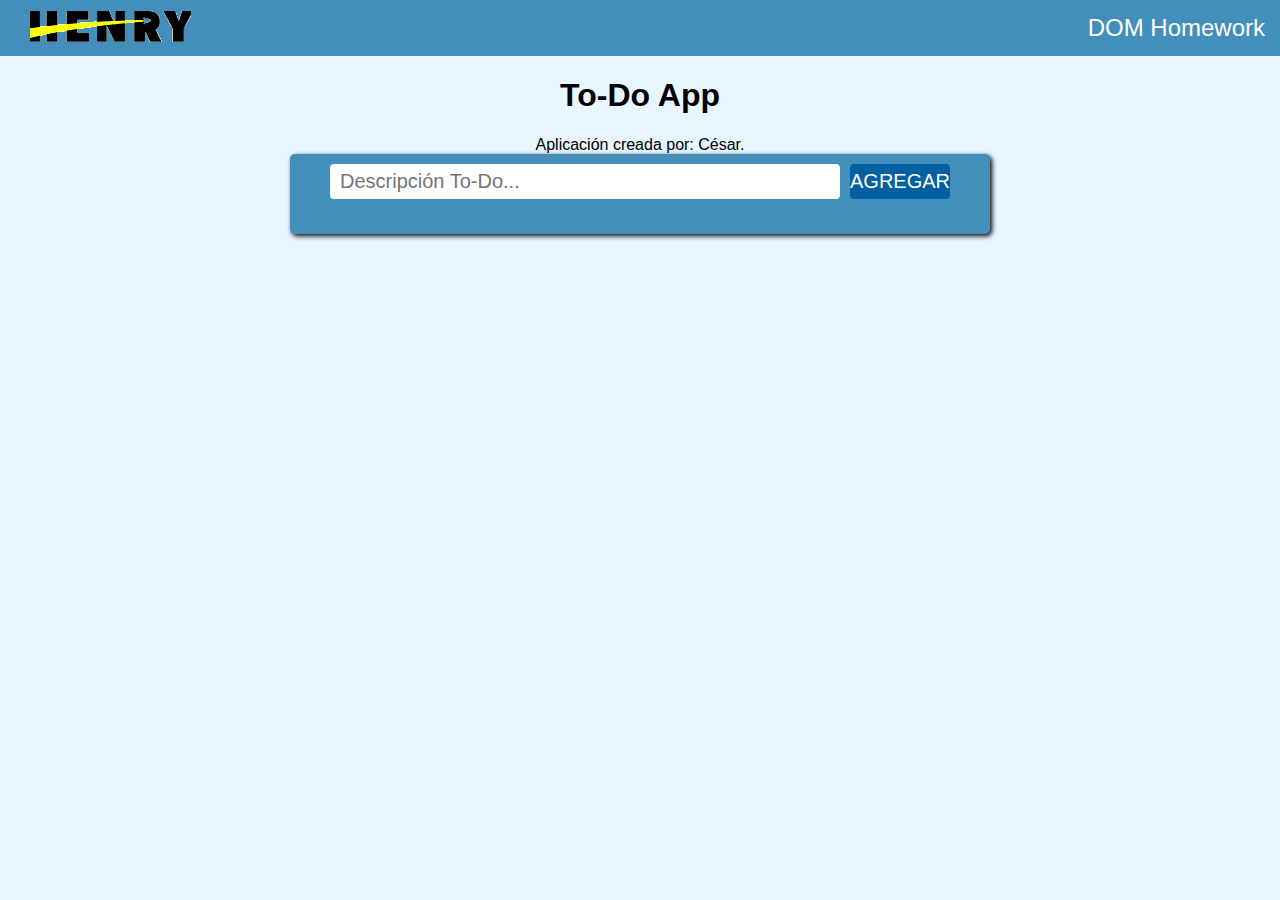
<file: 01-DOM/homework/index.html>
<html>
    <head>
        <meta charset="utf-8">
        <title>Henry</title>
        <link rel="stylesheet" href="./assets/style.css">
        <script type="text/javascript" src="./DOMhomework.js" async></script>
    </head>
    <body>
        <div id="header">
            <a href="https://www.soyhenry.com/" target="_blank_"><img src="./assets/henry.png" /></a>
            <span>DOM Homework</span>
        </div>
        <h1>To-Do App</h1>
        <div><span id="createdBy">Aplicación creada por:</span></div>
        <div id="container">
            <div id="inputContainer">
                <input type="text" id="toDoInput" placeholder="Descripción To-Do..."/><div id="addButton"><span>AGREGAR</span></div>
            </div>
            <div id="toDoContainer"></div>
        </div>
    </body>
</html>
</file>
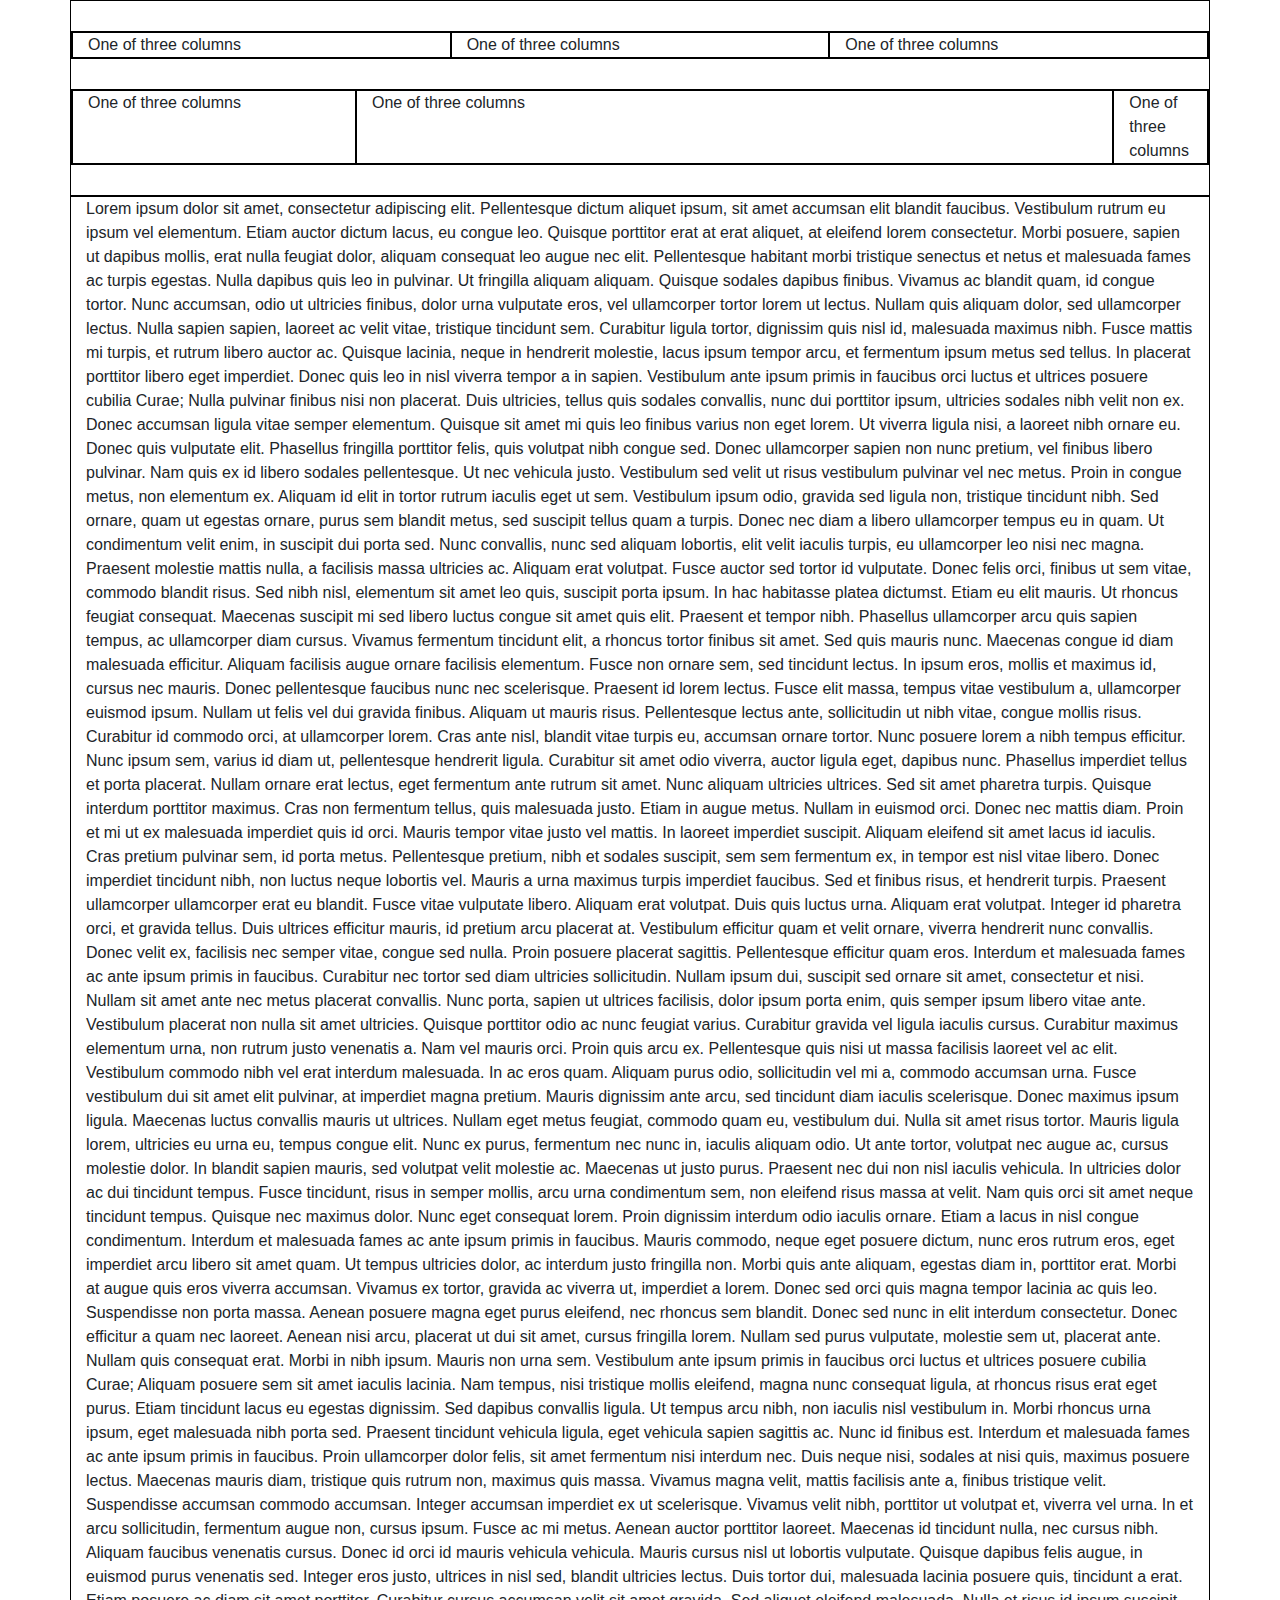
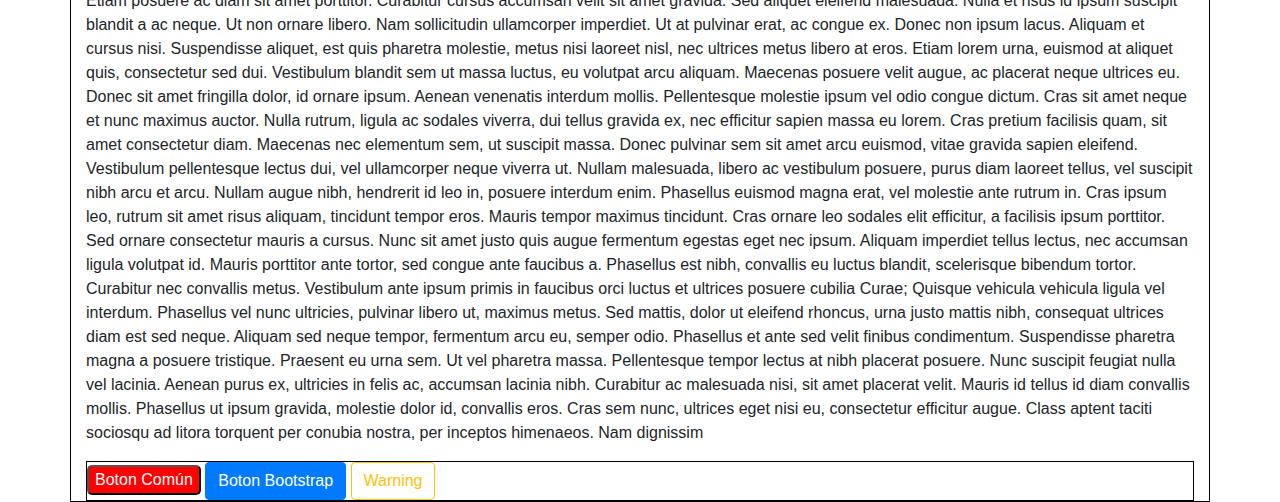
<file: 02-CSS/demo/index.html>
<!DOCTYPE html>

<html>

<head>
  <link rel="stylesheet" href="https://stackpath.bootstrapcdn.com/bootstrap/4.4.1/css/bootstrap.min.css"
    integrity="sha384-Vkoo8x4CGsO3+Hhxv8T/Q5PaXtkKtu6ug5TOeNV6gBiFeWPGFN9MuhOf23Q9Ifjh" crossorigin="anonymous">
</head>
<meta charset=UTF-8>
<style media="screen">
  .buttonComun {
    color: white;
    background-color: red;
    border-radius: 5px;
  }

  div {
    border: 1px solid black;
  }

  div.row {
    margin-top: 30px;
    margin-bottom: 30px;
  }
</style>

<body>


  <div class="container">
    <div class="row">
      <div class="col-sm">
        One of three columns
      </div>
      <div class="col-sm">
        One of three columns
      </div>
      <div class="col-sm">
        One of three columns
      </div>
    </div>
    <div class="row">
      <div class="col-lg-3">
        One of three columns
      </div>
      <div class="col-lg-8">
        One of three columns
      </div>
      <div class="col-lg-1">
        One of three columns
      </div>
    </div>
  </div>

  <div class='container'>
    <p> Lorem ipsum dolor sit amet, consectetur adipiscing elit. Pellentesque dictum aliquet ipsum, sit amet accumsan
      elit blandit faucibus. Vestibulum rutrum eu ipsum vel elementum. Etiam auctor dictum lacus, eu congue leo. Quisque
      porttitor erat at erat aliquet, at eleifend lorem consectetur. Morbi posuere, sapien ut dapibus mollis, erat nulla
      feugiat dolor, aliquam consequat leo augue nec elit. Pellentesque habitant morbi tristique senectus et netus et
      malesuada fames ac turpis egestas. Nulla dapibus quis leo in pulvinar. Ut fringilla aliquam aliquam. Quisque
      sodales dapibus finibus. Vivamus ac blandit quam, id congue tortor. Nunc accumsan, odio ut ultricies finibus,
      dolor urna vulputate eros, vel ullamcorper tortor lorem ut lectus. Nullam quis aliquam dolor, sed ullamcorper
      lectus.

      Nulla sapien sapien, laoreet ac velit vitae, tristique tincidunt sem. Curabitur ligula tortor, dignissim quis nisl
      id, malesuada maximus nibh. Fusce mattis mi turpis, et rutrum libero auctor ac. Quisque lacinia, neque in
      hendrerit molestie, lacus ipsum tempor arcu, et fermentum ipsum metus sed tellus. In placerat porttitor libero
      eget imperdiet. Donec quis leo in nisl viverra tempor a in sapien. Vestibulum ante ipsum primis in faucibus orci
      luctus et ultrices posuere cubilia Curae; Nulla pulvinar finibus nisi non placerat. Duis ultricies, tellus quis
      sodales convallis, nunc dui porttitor ipsum, ultricies sodales nibh velit non ex. Donec accumsan ligula vitae
      semper elementum. Quisque sit amet mi quis leo finibus varius non eget lorem.

      Ut viverra ligula nisi, a laoreet nibh ornare eu. Donec quis vulputate elit. Phasellus fringilla porttitor felis,
      quis volutpat nibh congue sed. Donec ullamcorper sapien non nunc pretium, vel finibus libero pulvinar. Nam quis ex
      id libero sodales pellentesque. Ut nec vehicula justo. Vestibulum sed velit ut risus vestibulum pulvinar vel nec
      metus. Proin in congue metus, non elementum ex. Aliquam id elit in tortor rutrum iaculis eget ut sem. Vestibulum
      ipsum odio, gravida sed ligula non, tristique tincidunt nibh. Sed ornare, quam ut egestas ornare, purus sem
      blandit metus, sed suscipit tellus quam a turpis. Donec nec diam a libero ullamcorper tempus eu in quam.

      Ut condimentum velit enim, in suscipit dui porta sed. Nunc convallis, nunc sed aliquam lobortis, elit velit
      iaculis turpis, eu ullamcorper leo nisi nec magna. Praesent molestie mattis nulla, a facilisis massa ultricies ac.
      Aliquam erat volutpat. Fusce auctor sed tortor id vulputate. Donec felis orci, finibus ut sem vitae, commodo
      blandit risus. Sed nibh nisl, elementum sit amet leo quis, suscipit porta ipsum. In hac habitasse platea dictumst.
      Etiam eu elit mauris. Ut rhoncus feugiat consequat. Maecenas suscipit mi sed libero luctus congue sit amet quis
      elit. Praesent et tempor nibh. Phasellus ullamcorper arcu quis sapien tempus, ac ullamcorper diam cursus. Vivamus
      fermentum tincidunt elit, a rhoncus tortor finibus sit amet.

      Sed quis mauris nunc. Maecenas congue id diam malesuada efficitur. Aliquam facilisis augue ornare facilisis
      elementum. Fusce non ornare sem, sed tincidunt lectus. In ipsum eros, mollis et maximus id, cursus nec mauris.
      Donec pellentesque faucibus nunc nec scelerisque. Praesent id lorem lectus.

      Fusce elit massa, tempus vitae vestibulum a, ullamcorper euismod ipsum. Nullam ut felis vel dui gravida finibus.
      Aliquam ut mauris risus. Pellentesque lectus ante, sollicitudin ut nibh vitae, congue mollis risus. Curabitur id
      commodo orci, at ullamcorper lorem. Cras ante nisl, blandit vitae turpis eu, accumsan ornare tortor. Nunc posuere
      lorem a nibh tempus efficitur. Nunc ipsum sem, varius id diam ut, pellentesque hendrerit ligula. Curabitur sit
      amet odio viverra, auctor ligula eget, dapibus nunc. Phasellus imperdiet tellus et porta placerat. Nullam ornare
      erat lectus, eget fermentum ante rutrum sit amet.

      Nunc aliquam ultricies ultrices. Sed sit amet pharetra turpis. Quisque interdum porttitor maximus. Cras non
      fermentum tellus, quis malesuada justo. Etiam in augue metus. Nullam in euismod orci. Donec nec mattis diam. Proin
      et mi ut ex malesuada imperdiet quis id orci. Mauris tempor vitae justo vel mattis. In laoreet imperdiet suscipit.
      Aliquam eleifend sit amet lacus id iaculis. Cras pretium pulvinar sem, id porta metus. Pellentesque pretium, nibh
      et sodales suscipit, sem sem fermentum ex, in tempor est nisl vitae libero. Donec imperdiet tincidunt nibh, non
      luctus neque lobortis vel. Mauris a urna maximus turpis imperdiet faucibus. Sed et finibus risus, et hendrerit
      turpis.

      Praesent ullamcorper ullamcorper erat eu blandit. Fusce vitae vulputate libero. Aliquam erat volutpat. Duis quis
      luctus urna. Aliquam erat volutpat. Integer id pharetra orci, et gravida tellus. Duis ultrices efficitur mauris,
      id pretium arcu placerat at. Vestibulum efficitur quam et velit ornare, viverra hendrerit nunc convallis. Donec
      velit ex, facilisis nec semper vitae, congue sed nulla. Proin posuere placerat sagittis. Pellentesque efficitur
      quam eros. Interdum et malesuada fames ac ante ipsum primis in faucibus. Curabitur nec tortor sed diam ultricies
      sollicitudin. Nullam ipsum dui, suscipit sed ornare sit amet, consectetur et nisi.

      Nullam sit amet ante nec metus placerat convallis. Nunc porta, sapien ut ultrices facilisis, dolor ipsum porta
      enim, quis semper ipsum libero vitae ante. Vestibulum placerat non nulla sit amet ultricies. Quisque porttitor
      odio ac nunc feugiat varius. Curabitur gravida vel ligula iaculis cursus. Curabitur maximus elementum urna, non
      rutrum justo venenatis a. Nam vel mauris orci. Proin quis arcu ex. Pellentesque quis nisi ut massa facilisis
      laoreet vel ac elit. Vestibulum commodo nibh vel erat interdum malesuada. In ac eros quam. Aliquam purus odio,
      sollicitudin vel mi a, commodo accumsan urna.

      Fusce vestibulum dui sit amet elit pulvinar, at imperdiet magna pretium. Mauris dignissim ante arcu, sed tincidunt
      diam iaculis scelerisque. Donec maximus ipsum ligula. Maecenas luctus convallis mauris ut ultrices. Nullam eget
      metus feugiat, commodo quam eu, vestibulum dui. Nulla sit amet risus tortor. Mauris ligula lorem, ultricies eu
      urna eu, tempus congue elit. Nunc ex purus, fermentum nec nunc in, iaculis aliquam odio. Ut ante tortor, volutpat
      nec augue ac, cursus molestie dolor. In blandit sapien mauris, sed volutpat velit molestie ac. Maecenas ut justo
      purus. Praesent nec dui non nisl iaculis vehicula.

      In ultricies dolor ac dui tincidunt tempus. Fusce tincidunt, risus in semper mollis, arcu urna condimentum sem,
      non eleifend risus massa at velit. Nam quis orci sit amet neque tincidunt tempus. Quisque nec maximus dolor. Nunc
      eget consequat lorem. Proin dignissim interdum odio iaculis ornare. Etiam a lacus in nisl congue condimentum.
      Interdum et malesuada fames ac ante ipsum primis in faucibus. Mauris commodo, neque eget posuere dictum, nunc eros
      rutrum eros, eget imperdiet arcu libero sit amet quam. Ut tempus ultricies dolor, ac interdum justo fringilla non.
      Morbi quis ante aliquam, egestas diam in, porttitor erat. Morbi at augue quis eros viverra accumsan.

      Vivamus ex tortor, gravida ac viverra ut, imperdiet a lorem. Donec sed orci quis magna tempor lacinia ac quis leo.
      Suspendisse non porta massa. Aenean posuere magna eget purus eleifend, nec rhoncus sem blandit. Donec sed nunc in
      elit interdum consectetur. Donec efficitur a quam nec laoreet. Aenean nisi arcu, placerat ut dui sit amet, cursus
      fringilla lorem. Nullam sed purus vulputate, molestie sem ut, placerat ante. Nullam quis consequat erat. Morbi in
      nibh ipsum. Mauris non urna sem. Vestibulum ante ipsum primis in faucibus orci luctus et ultrices posuere cubilia
      Curae;

      Aliquam posuere sem sit amet iaculis lacinia. Nam tempus, nisi tristique mollis eleifend, magna nunc consequat
      ligula, at rhoncus risus erat eget purus. Etiam tincidunt lacus eu egestas dignissim. Sed dapibus convallis
      ligula. Ut tempus arcu nibh, non iaculis nisl vestibulum in. Morbi rhoncus urna ipsum, eget malesuada nibh porta
      sed. Praesent tincidunt vehicula ligula, eget vehicula sapien sagittis ac. Nunc id finibus est. Interdum et
      malesuada fames ac ante ipsum primis in faucibus. Proin ullamcorper dolor felis, sit amet fermentum nisi interdum
      nec.

      Duis neque nisi, sodales at nisi quis, maximus posuere lectus. Maecenas mauris diam, tristique quis rutrum non,
      maximus quis massa. Vivamus magna velit, mattis facilisis ante a, finibus tristique velit. Suspendisse accumsan
      commodo accumsan. Integer accumsan imperdiet ex ut scelerisque. Vivamus velit nibh, porttitor ut volutpat et,
      viverra vel urna. In et arcu sollicitudin, fermentum augue non, cursus ipsum. Fusce ac mi metus. Aenean auctor
      porttitor laoreet. Maecenas id tincidunt nulla, nec cursus nibh. Aliquam faucibus venenatis cursus. Donec id orci
      id mauris vehicula vehicula. Mauris cursus nisl ut lobortis vulputate. Quisque dapibus felis augue, in euismod
      purus venenatis sed.

      Integer eros justo, ultrices in nisl sed, blandit ultricies lectus. Duis tortor dui, malesuada lacinia posuere
      quis, tincidunt a erat. Etiam posuere ac diam sit amet porttitor. Curabitur cursus accumsan velit sit amet
      gravida. Sed aliquet eleifend malesuada. Nulla et risus id ipsum suscipit blandit a ac neque. Ut non ornare
      libero. Nam sollicitudin ullamcorper imperdiet. Ut at pulvinar erat, ac congue ex. Donec non ipsum lacus. Aliquam
      et cursus nisi. Suspendisse aliquet, est quis pharetra molestie, metus nisi laoreet nisl, nec ultrices metus
      libero at eros. Etiam lorem urna, euismod at aliquet quis, consectetur sed dui. Vestibulum blandit sem ut massa
      luctus, eu volutpat arcu aliquam.

      Maecenas posuere velit augue, ac placerat neque ultrices eu. Donec sit amet fringilla dolor, id ornare ipsum.
      Aenean venenatis interdum mollis. Pellentesque molestie ipsum vel odio congue dictum. Cras sit amet neque et nunc
      maximus auctor. Nulla rutrum, ligula ac sodales viverra, dui tellus gravida ex, nec efficitur sapien massa eu
      lorem. Cras pretium facilisis quam, sit amet consectetur diam. Maecenas nec elementum sem, ut suscipit massa.
      Donec pulvinar sem sit amet arcu euismod, vitae gravida sapien eleifend. Vestibulum pellentesque lectus dui, vel
      ullamcorper neque viverra ut. Nullam malesuada, libero ac vestibulum posuere, purus diam laoreet tellus, vel
      suscipit nibh arcu et arcu.

      Nullam augue nibh, hendrerit id leo in, posuere interdum enim. Phasellus euismod magna erat, vel molestie ante
      rutrum in. Cras ipsum leo, rutrum sit amet risus aliquam, tincidunt tempor eros. Mauris tempor maximus tincidunt.
      Cras ornare leo sodales elit efficitur, a facilisis ipsum porttitor. Sed ornare consectetur mauris a cursus. Nunc
      sit amet justo quis augue fermentum egestas eget nec ipsum. Aliquam imperdiet tellus lectus, nec accumsan ligula
      volutpat id. Mauris porttitor ante tortor, sed congue ante faucibus a. Phasellus est nibh, convallis eu luctus
      blandit, scelerisque bibendum tortor. Curabitur nec convallis metus. Vestibulum ante ipsum primis in faucibus orci
      luctus et ultrices posuere cubilia Curae; Quisque vehicula vehicula ligula vel interdum. Phasellus vel nunc
      ultricies, pulvinar libero ut, maximus metus.

      Sed mattis, dolor ut eleifend rhoncus, urna justo mattis nibh, consequat ultrices diam est sed neque. Aliquam sed
      neque tempor, fermentum arcu eu, semper odio. Phasellus et ante sed velit finibus condimentum. Suspendisse
      pharetra magna a posuere tristique. Praesent eu urna sem. Ut vel pharetra massa. Pellentesque tempor lectus at
      nibh placerat posuere. Nunc suscipit feugiat nulla vel lacinia.

      Aenean purus ex, ultricies in felis ac, accumsan lacinia nibh. Curabitur ac malesuada nisi, sit amet placerat
      velit. Mauris id tellus id diam convallis mollis. Phasellus ut ipsum gravida, molestie dolor id, convallis eros.
      Cras sem nunc, ultrices eget nisi eu, consectetur efficitur augue. Class aptent taciti sociosqu ad litora torquent
      per conubia nostra, per inceptos himenaeos. Nam dignissim</p>
    <div>


      <button type="button" class="buttonComun">Boton Común</button>
      <button class="btn btn-primary">Boton Bootstrap</button>
      <button type="button" class="btn btn-outline-warning">Warning</button>


      <script src="https://code.jquery.com/jquery-3.4.1.slim.min.js"
        integrity="sha384-J6qa4849blE2+poT4WnyKhv5vZF5SrPo0iEjwBvKU7imGFAV0wwj1yYfoRSJoZ+n"
        crossorigin="anonymous"></script>
      <script src="https://cdn.jsdelivr.net/npm/popper.js@1.16.0/dist/umd/popper.min.js"
        integrity="sha384-Q6E9RHvbIyZFJoft+2mJbHaEWldlvI9IOYy5n3zV9zzTtmI3UksdQRVvoxMfooAo"
        crossorigin="anonymous"></script>
      <script src="https://stackpath.bootstrapcdn.com/bootstrap/4.4.1/js/bootstrap.min.js"
        integrity="sha384-wfSDF2E50Y2D1uUdj0O3uMBJnjuUD4Ih7YwaYd1iqfktj0Uod8GCExl3Og8ifwB6"
        crossorigin="anonymous"></script>
</body>

</html>
</file>
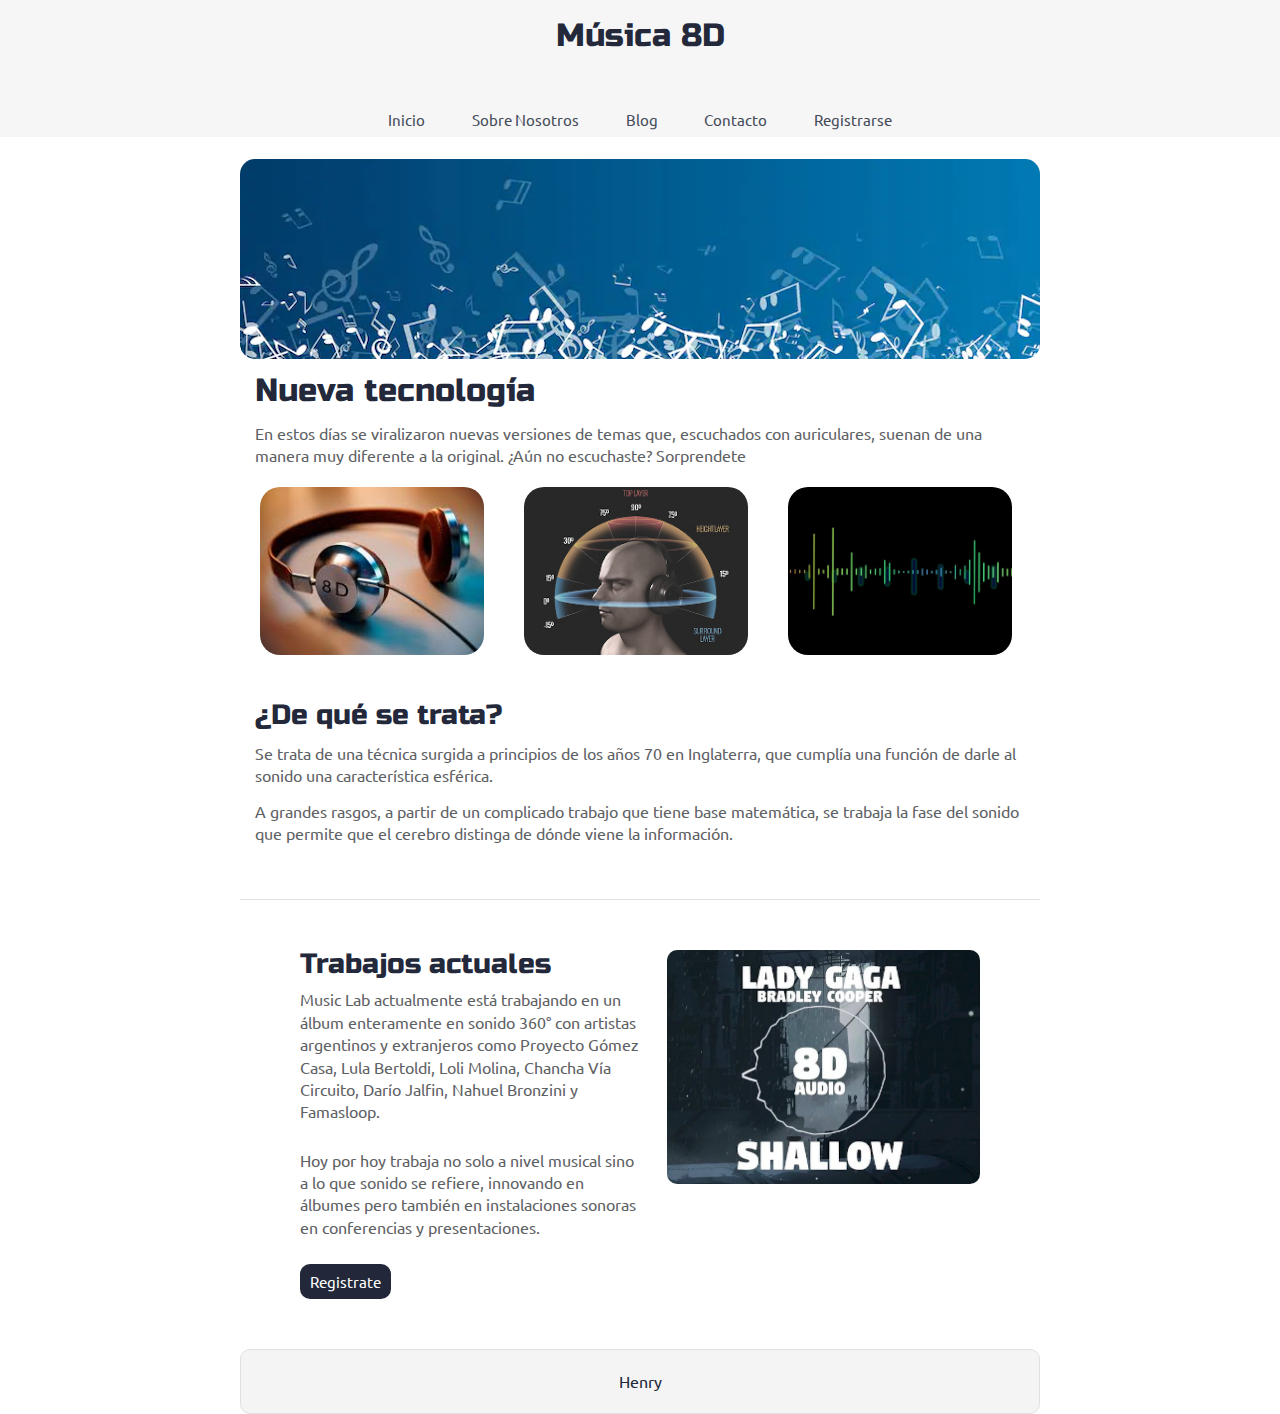
<file: 02-CSS/homework/responsive-web/index.html>
<!doctype html>

<html lang="en">
<head>
  <meta charset="utf-8">

  <title>Música 8D</title>

  <link href="https://fonts.googleapis.com/css?family=Russo+One|Ubuntu" rel="stylesheet">
  <link href="css/index.css" rel="stylesheet">
  <meta name="viewport" content="width=device-width, initial-scale=1">
  <!--[if lt IE 9]>
    <script src="https://cdnjs.cloudflare.com/ajax/libs/html5shiv/3.7.3/html5shiv.js"></script>
  <![endif]-->
</head>

<body>

 <!-- Código del nav acá -->
 <nav>
  <h1>Música 8D</h1>
  
  <ul>  
    <li><a href="">Inicio</a></li>
    <li><a href="">Sobre Nosotros</a></li>
    <li><a href="">Blog</a></li>
    <li><a href="">Contacto</a></li>
    <li><a href="">Registrarse</a></li>
  </ul>
 </nav>

  <div class="container home">

    <header class="intro">
       <!-- Código de header img acá -->
      <img src="img/main-header.png" alt="">
      <h2>Nueva tecnología</h2>

      <p>En estos días se viralizaron nuevas versiones de temas que, escuchados con auriculares, suenan de una manera muy diferente a la original. ¿Aún no escuchaste? Sorprendete</p>
    </header>

    <section class="music-images">
        <img src="img/auriculares.png" class="auricular" alt="Auriculares">
        <img src="img/tecnologia.png" class="tecnologia" alt="Tecnologia">
        <img src="img/ondas.png" class="ondas" alt="Ondas">
    </section>

    <section class="musica-nueva">

      <h3>¿De qué se trata?</h3>

      <p>Se trata de una técnica surgida a principios de los años 70 en Inglaterra, que cumplía una función de darle al sonido una característica esférica.</p>

      <p>A grandes rasgos, a partir de un complicado trabajo que tiene base matemática, se trabaja la fase del sonido que permite que el cerebro distinga de dónde viene la información.</p>
    </section>

    <section class="actual">
      <div class="actual-text">
        <h3>Trabajos actuales</h3>

        <p>Music Lab actualmente está trabajando en un álbum enteramente en sonido 360° con artistas argentinos y extranjeros como Proyecto Gómez Casa, Lula Bertoldi, Loli Molina, Chancha Vía Circuito, Darío Jalfin, Nahuel Bronzini y Famasloop.</p>

        <p>Hoy por hoy trabaja no solo a nivel musical sino a lo que sonido se refiere, innovando en álbumes pero también en instalaciones sonoras en conferencias y presentaciones.</p>

        <div class="btn">
          Registrate
        </div>
      </div>

      <div class="actual-img">
          <img src="img/tema.png" alt="Tema">
      </div>

    </section>

    <footer>
      <p>Henry</p>
    </footer>

  </div>
</body>
</html>
</file>
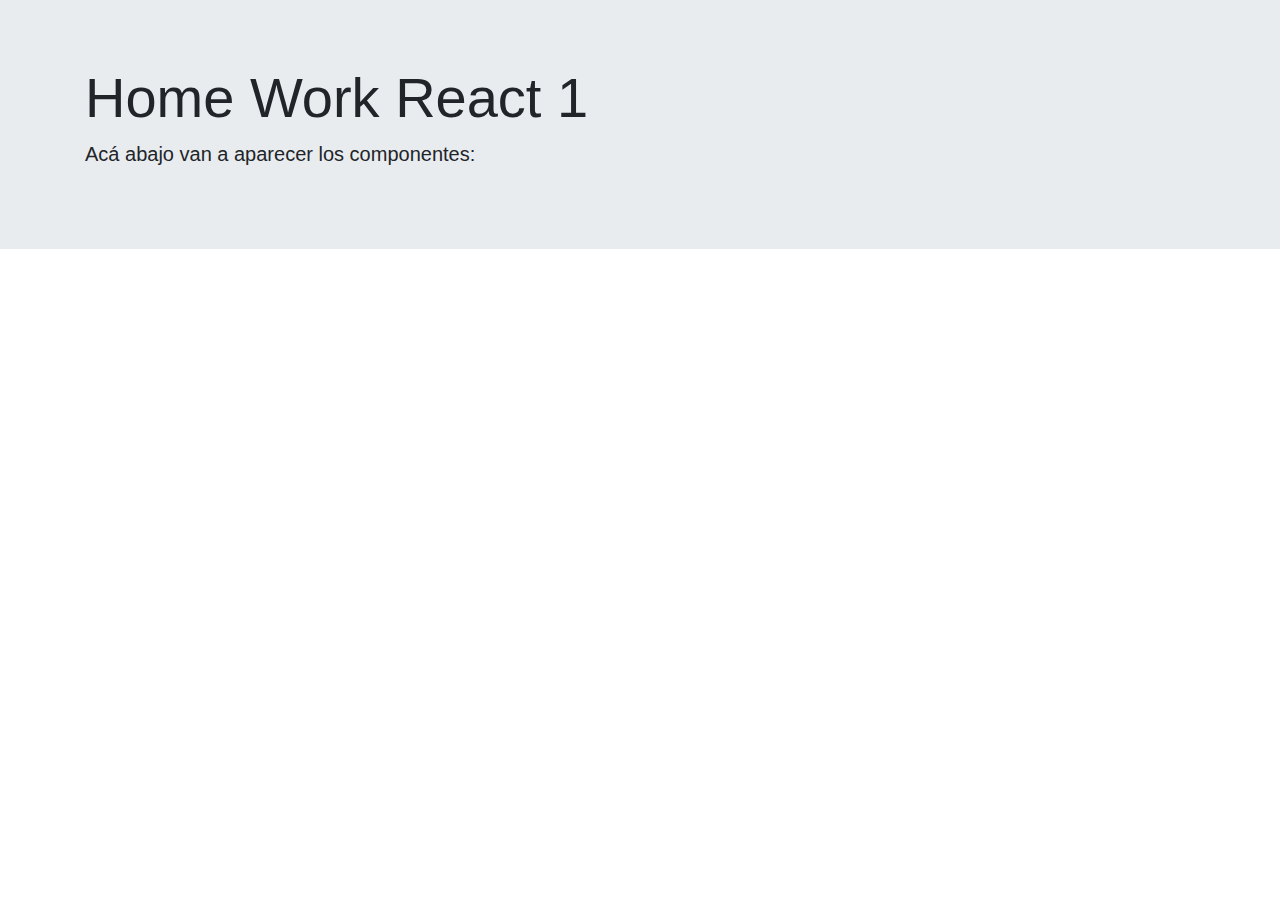
<file: 06-React-Intro/homework/public/index.html>
<!DOCTYPE html>
<html lang="en">
  <head>
    <meta charset="utf-8" />
    <link rel="icon" href="%PUBLIC_URL%/favicon.ico" />
    <meta name="viewport" content="width=device-width, initial-scale=1" />
    <meta name="theme-color" content="#000000" />
    <meta
      name="description"
      content="Web site created using create-react-app"
    />
    <link rel="apple-touch-icon" href="%PUBLIC_URL%/logo192.png" />
    <!--
      manifest.json provides metadata used when your web app is installed on a
      user's mobile device or desktop. See https://developers.google.com/web/fundamentals/web-app-manifest/
    -->
    <link rel="manifest" href="%PUBLIC_URL%/manifest.json" />
    <!--
      Notice the use of %PUBLIC_URL% in the tags above.
      It will be replaced with the URL of the `public` folder during the build.
      Only files inside the `public` folder can be referenced from the HTML.

      Unlike "/favicon.ico" or "favicon.ico", "%PUBLIC_URL%/favicon.ico" will
      work correctly both with client-side routing and a non-root public URL.
      Learn how to configure a non-root public URL by running `npm run build`.
    -->
     <!-- Bootstrap -->
    <link rel="stylesheet" href="https://stackpath.bootstrapcdn.com/bootstrap/4.4.1/css/bootstrap.min.css" integrity="sha384-Vkoo8x4CGsO3+Hhxv8T/Q5PaXtkKtu6ug5TOeNV6gBiFeWPGFN9MuhOf23Q9Ifjh" crossorigin="anonymous">
    <title>React App</title>
  </head>
  <body>
    <noscript>You need to enable JavaScript to run this app.</noscript>
    <div class="jumbotron jumbotron-fluid">
      <div class="container">
        <h1 class="display-4">Home Work React 1</h1>
        <p class="lead">Acá abajo van a aparecer los componentes:</p>
      </div>
    </div>
    <div id="root"></div>
    <!--
      This HTML file is a template.
      If you open it directly in the browser, you will see an empty page.

      You can add webfonts, meta tags, or analytics to this file.
      The build step will place the bundled scripts into the <body> tag.

      To begin the development, run `npm start` or `yarn start`.
      To create a production bundle, use `npm run build` or `yarn build`.
    -->
  </body>
</html>
</file>
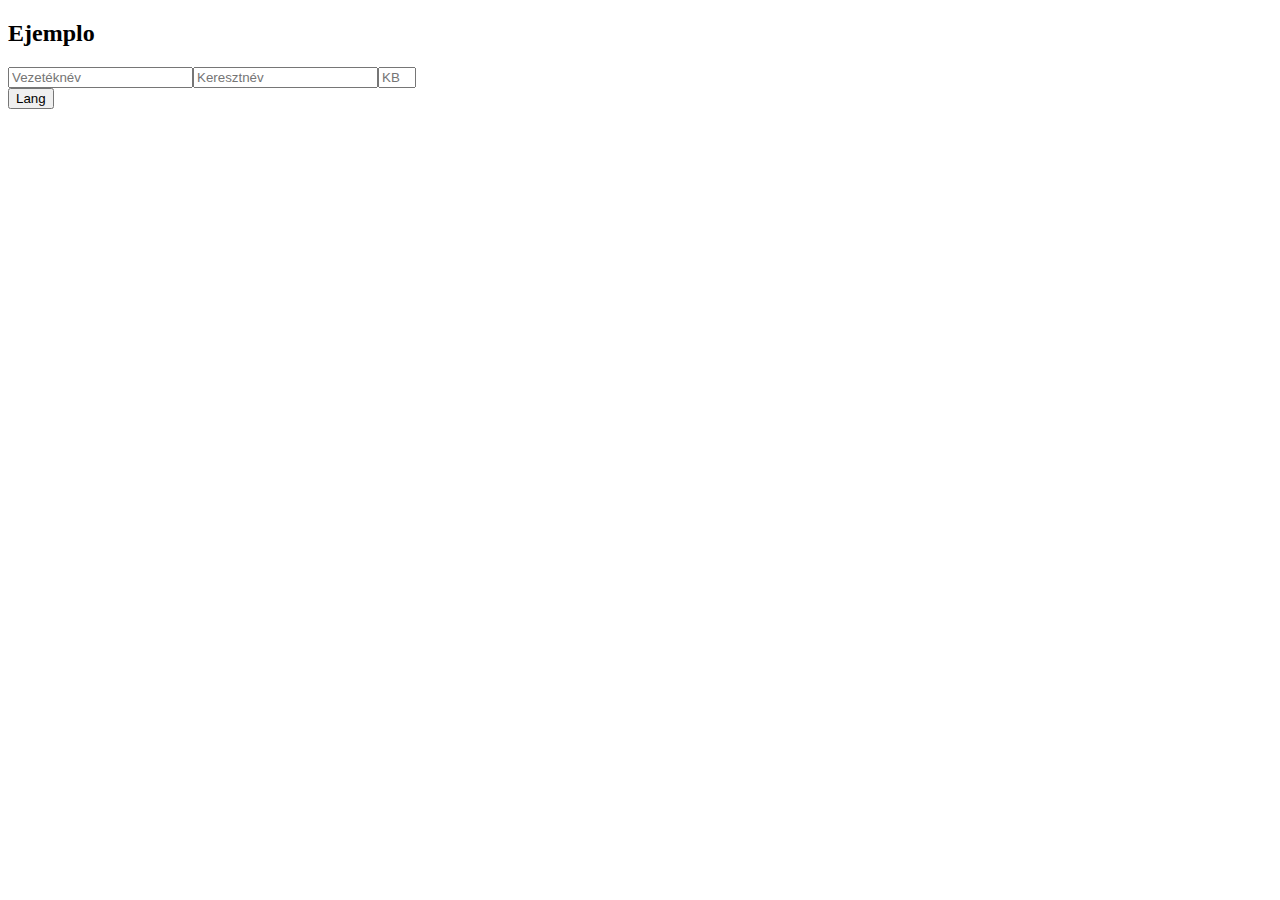
<file: 10-React-Forms/demo/dist/index.html>
<!DOCTYPE html>
<html>

<head>
  <meta charset=UTF-8>
  <title></title>
  <style>
    .danger {
      border: red 1px solid;
    }

    span {
      position: fixed;
      top: 10px;
      left: 10px;
    }
  </style>
</head>

<body>
  <div id='app'></div>

  <script src="./bundle.js"></script>
</body>

</html>
</file>
<file: 01-DOM/homework/assets/style.css>
body {
  background-color: rgb(232, 246, 255);
  font-family: "Helvetica Neue",Helvetica,Arial,sans-serif;
  margin-top: 56px;
  display: flex;
  flex-direction: column;
  align-items: center;
}

#header {
  width: 100%;
  position: absolute;
  top: 0;
  left: 0;
  background: #428fbb;
  height: 56px;
  /* padding-left: 15px; */
  display: flex;
  justify-content: space-between;
  align-items: center;
}

#header span {
  font-size: 24px;
  color: white;
  padding-right: 15px;
}

#header a {
  padding-left: 15px;
}


#container {
  background-color: #428fbb;
  box-shadow: 2px 2px 5px#000;
  width: 50%;
  min-width: 700px;
  border-radius: 5px;
}

#inputContainer {
  display: flex;
  justify-content: center;
  padding: 10px;
  margin-bottom: 25px;
}

#toDoInput {
  outline: none;
  width: 75%;
  padding-left: 10px;
  font-size: 20px;
  border: none;
  border-radius: 4px;
}

#addButton {
  display: flex;
  justify-content: center;
  align-items: center;
  width: 100px;
  margin-left: 10px;
  border-radius: 4px;
  cursor: pointer;
  height: 35px;
  background: #0160A2;
  color: #FFF;
  font-size: 20px;
}

#toDoContainer {
  width: 100%;
  display: flex;
  justify-content: center;
  flex-wrap: wrap;
  cursor: pointer;
}

.toDoShell {
  width: 650px;
  min-height: 50px;
  display: flex;
  justify-content: space-around;
  align-items: center;
  background: #fff;
  margin-bottom: 10px;
  border-radius: 5px;
  font-size: 20px;
  padding: 5px;
}

.toDoShell span {
  width: 90%;
}
.completeText {
  color: lightgrey;
  text-decoration: line-through;
}

.completeCheckbox {
  transform: scale(1.8);
}
</file>
<file: 02-CSS/homework/responsive-web/css/index.css>
/* http://meyerweb.com/eric/tools/css/reset/ 
   v2.0 | 20110126
   License: none (public domain)
*/
html,
body,
div,
span,
applet,
object,
iframe,
h1,
h2,
h3,
h4,
h5,
h6,
p,
blockquote,
pre,
a,
abbr,
acronym,
address,
big,
cite,
code,
del,
dfn,
em,
img,
ins,
kbd,
q,
s,
samp,
small,
strike,
strong,
sub,
sup,
tt,
var,
b,
u,
i,
center,
dl,
dt,
dd,
ol,
ul,
li,
fieldset,
form,
label,
legend,
table,
caption,
tbody,
tfoot,
thead,
tr,
th,
td,
article,
aside,
canvas,
details,
embed,
figure,
figcaption,
footer,
header,
hgroup,
menu,
nav,
output,
ruby,
section,
summary,
time,
mark,
audio,
video {
  margin: 0;
  padding: 0;
  border: 0;
  font-size: 100%;
  font: inherit;
  vertical-align: baseline;
}
/* HTML5 display-role reset for older browsers */
article,
aside,
details,
figcaption,
figure,
footer,
header,
hgroup,
menu,
nav,
section {
  display: block;
}
body {
  line-height: 1;
}
ol,
ul {
  list-style: none;
}
blockquote,
q {
  quotes: none;
}
blockquote:before,
blockquote:after,
q:before,
q:after {
  content: '';
  content: none;
}
table {
  border-collapse: collapse;
  border-spacing: 0;
}
* {
  box-sizing: border-box;
}
html {
  font-size: 62.5%;
}
html,
body {
  font-family: 'Ubuntu', sans-serif;
  color: #5E6164;
}
h1,
h2,
h3,
h4,
h5 {
  font-family: 'Russo One', sans-serif;
  color: #23293B;
}
h2 {
  font-size: 3.2rem;
}
h3 {
  font-size: 2.8rem;
}
p {
  font-size: 1.6rem;
  line-height: 1.4;
}
.container {
  max-width: 800px;
  width: 100%;
  margin: 0 auto;
}
nav {
  display: flex;
  flex-direction: column;
  justify-content: center;
  align-items: center;
  background-color: #F6F6F6;
  padding: 10px;
  margin-bottom: 10px;
}
nav h1 {
  margin-top: 10px;
  font-size: 3.2rem;
}
nav ul {
  display: flex;
  flex-direction: row;
  justify-content: space-between;
  align-items: center;
  width: 40%;
  margin-top: 50px;
  padding-top: 10px;
  position: sticky;
}
nav ul a {
  font-size: 15px;
  color: #454A59;
  text-decoration: none;
  font-family: #454A59;
}
nav ul a:hover {
  color: black;
}
@media (max-width: 500px) {
  nav ul {
    width: 100%;
  }
}
footer {
  color: #22283B;
  background: #f4f4f4;
  padding: 20px 0;
  border: 1px double #e0e0e0;
  border-radius: 10px;
  display: flex;
  justify-content: center;
  align-items: center;
}
.home .intro h2 {
  padding: 15px;
}
.home .intro p {
  padding: 0 15px;
}
.home .intro img {
  border-radius: 15px;
  margin-top: 12px;
  width: 100%;
}
@media (max-width: 500px) {
  .home .intro img {
    width: 100%;
  }
}
.home .music-images {
  display: flex;
  flex-wrap: wrap;
  width: 100%;
}
.home .music-images img {
  width: 28%;
  margin: 20px 2.5%;
  border-radius: 20px;
  height: 100%;
}
@media (max-width: 500px) {
  .home .music-images .ondas,
  .home .music-images .tecnologia {
    display: none;
  }
  .home .music-images .auricular {
    width: 100%;
  }
}
.home .musica-nueva {
  padding: 15px;
}
.home .musica-nueva h3 {
  margin-top: 11px;
}
.home .musica-nueva p {
  margin-top: 13px;
}
.home .actual {
  margin-top: 40px;
  border-top: 1px solid #dee2e6;
  padding: 50px 60px;
  display: flex;
  justify-content: center;
}
@media (max-width: 500px) {
  .home .actual {
    display: flex;
    flex-direction: column-reverse;
    justify-content: center;
    align-items: center;
    padding: 0;
  }
}
.home .actual .actual-text {
  width: 50%;
}
.home .actual .actual-text h3 {
  margin-bottom: 10px;
}
.home .actual .actual-text p {
  margin-bottom: 26px;
}
.home .actual .actual-text .btn {
  font-size: 15px;
  display: inline-block;
  padding: 10px;
  color: white;
  background-color: #22283A;
  border-radius: 10px;
  cursor: pointer;
}
.home .actual .actual-text .btn:hover {
  background-color: #2c3141;
}
@media (max-width: 500px) {
  .home .actual .actual-text .btn {
    width: 100%;
  }
}
@media (max-width: 500px) {
  .home .actual .actual-text {
    width: 100%;
    padding: 15px;
    text-align: center;
  }
}
.home .actual .actual-img {
  width: 46%;
  margin-left: 4%;
}
.home .actual .actual-img img {
  width: 100%;
  height: auto;
  border-radius: 10px;
}
@media (max-width: 500px) {
  .home .actual .actual-img {
    margin-top: 0;
    width: 96%;
    margin: 0;
  }
}
</file>
